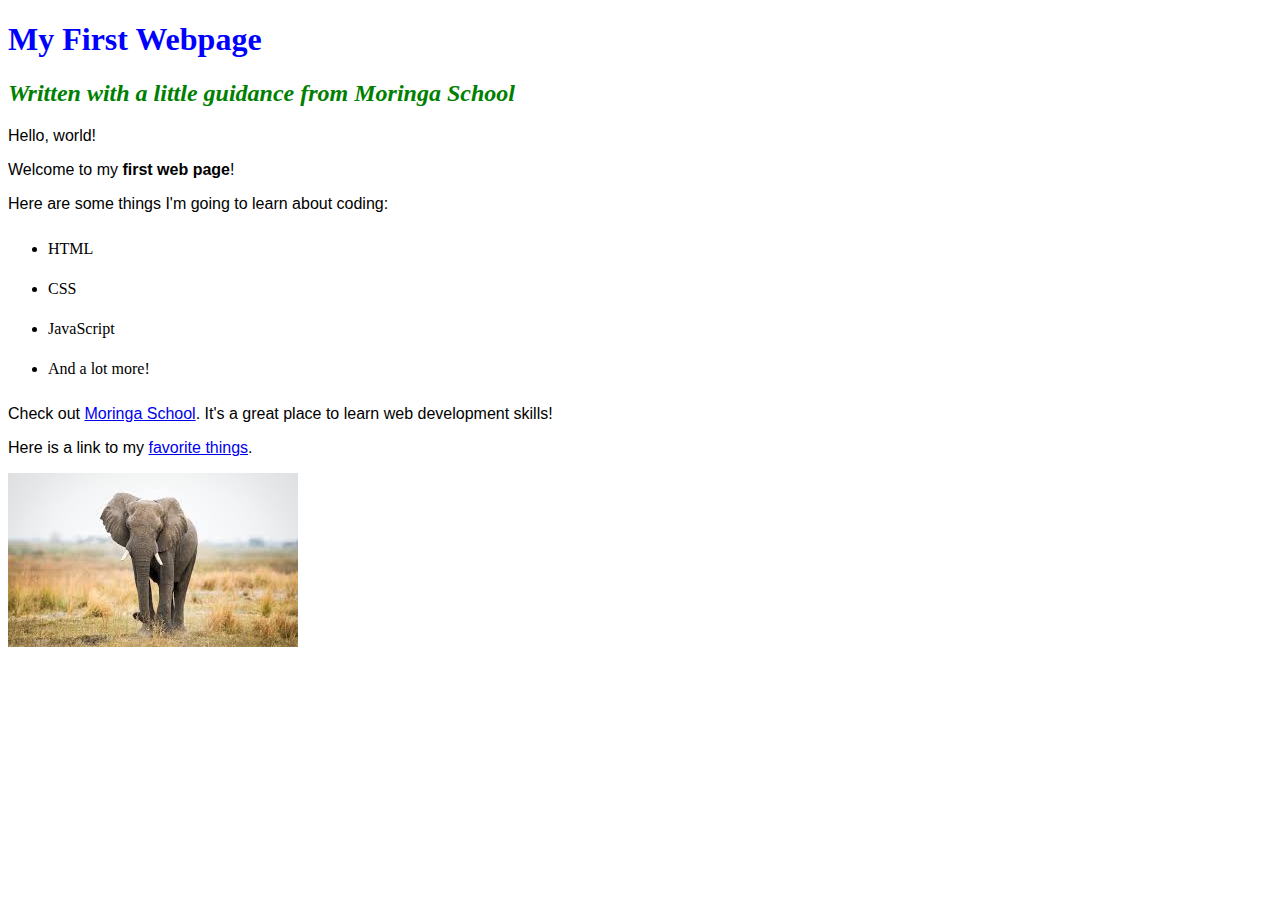
<file: index.html>
<!DOCTYPE html>
<html>
  <head>

    <title>My first webpage!</title>
    <link href="css/styles.css" rel="stylesheet" type="text/css">

  </head>

  <body>
   <h1>My First Webpage</h1>

   <h2>Written with a little guidance from <em>Moringa School</em></h2>

    <p>Hello, world!</p>

    <p>Welcome to my <strong>first web page</strong>!</p>

    <p>Here are some things I'm going to learn about coding:</p>

    <ul>
      <li>HTML</li>
      <li>CSS</li>
      <li>JavaScript</li>
      <li>And a lot more!</li>
    </ul>

    <p>Check out <a href="http://moringaschool.com/">Moringa School</a>. It's a great place to learn web development skills!</p>

    <p>Here is a link to my <a href="favorite-things.html">favorite things</a>.</p>

    <p><img src="elephant.jpg" alt="A photo of an elephant"></p>

    
  </body>
</html>
</file>
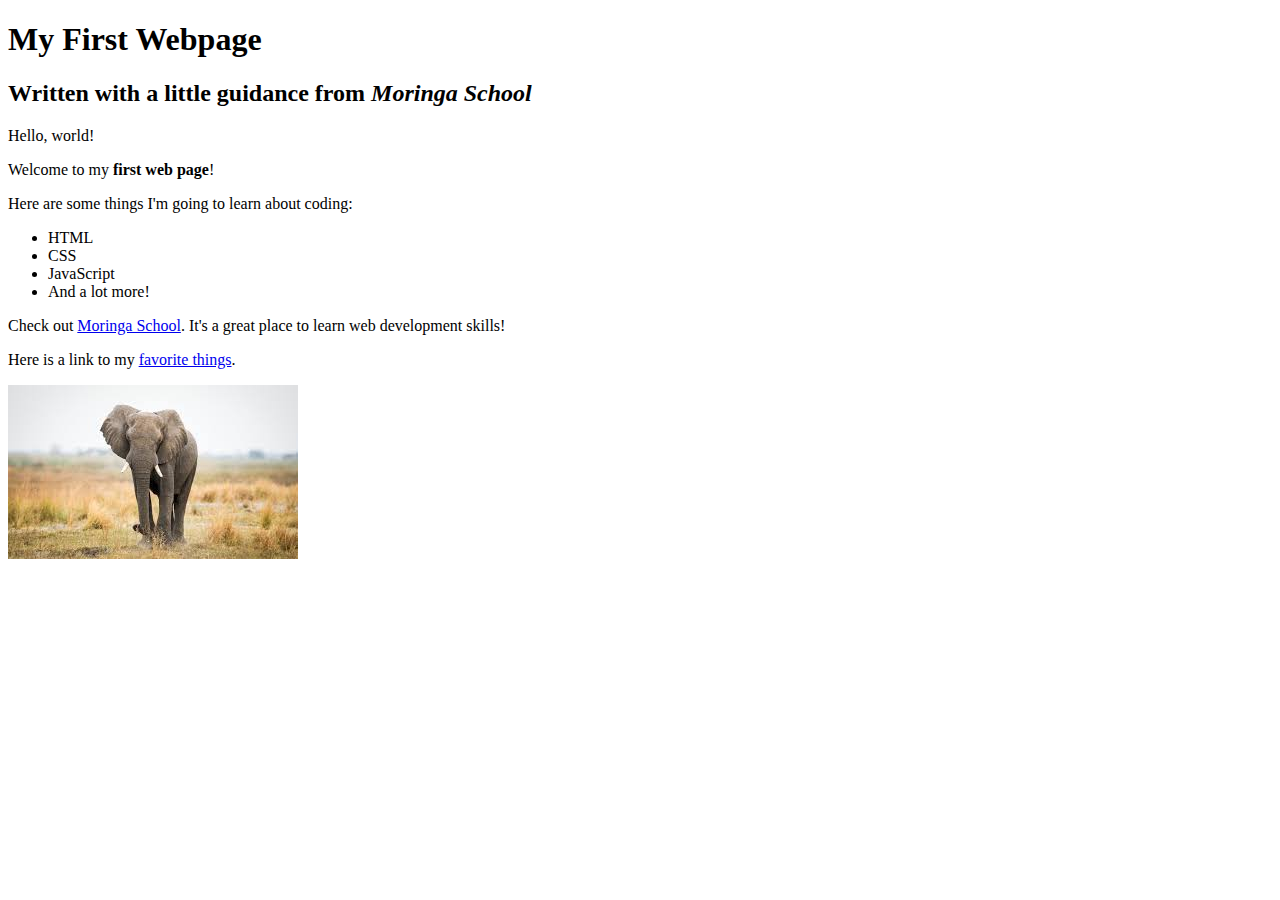
<file: my-first-webpage.html>
<!DOCTYPE html>
<html>
  <head>

    <title>My first webpage!</title>

  </head>

  <body>
   <h1>My First Webpage</h1>

   <h2>Written with a little guidance from <em>Moringa School</em></h2>

    <p>Hello, world!</p>

    <p>Welcome to my <strong>first web page</strong>!</p>

    <p>Here are some things I'm going to learn about coding:</p>

    <ul>
      <li>HTML</li>
      <li>CSS</li>
      <li>JavaScript</li>
      <li>And a lot more!</li>
    </ul>

    <p>Check out <a href="http://moringaschool.com/">Moringa School</a>. It's a great place to learn web development skills!</p>

    <p>Here is a link to my <a href="favorite-things.html">favorite things</a>.</p>

    <img src="elephant.jpg" alt="A photo of an elephant">
    
  </body>
</html>
</file>
<file: css/styles.css>
h1 {
  color: blue;
  text-align:left;
}
h2 {
  color: green;
  font-style: italic;
  text-align:left;
}
p {
  font-family: sans-serif;
  text-align: left;
}
ul {
  line-height: 40px;
  text-align: left;
}

.important {
color: red;
}
.unimportant {
color: blue;
}
img {
  float: left;
}

.test-box {
border: 2px solid red;
padding: 26px;
margin: 20px;
background-color: yellow;
}
</file>
